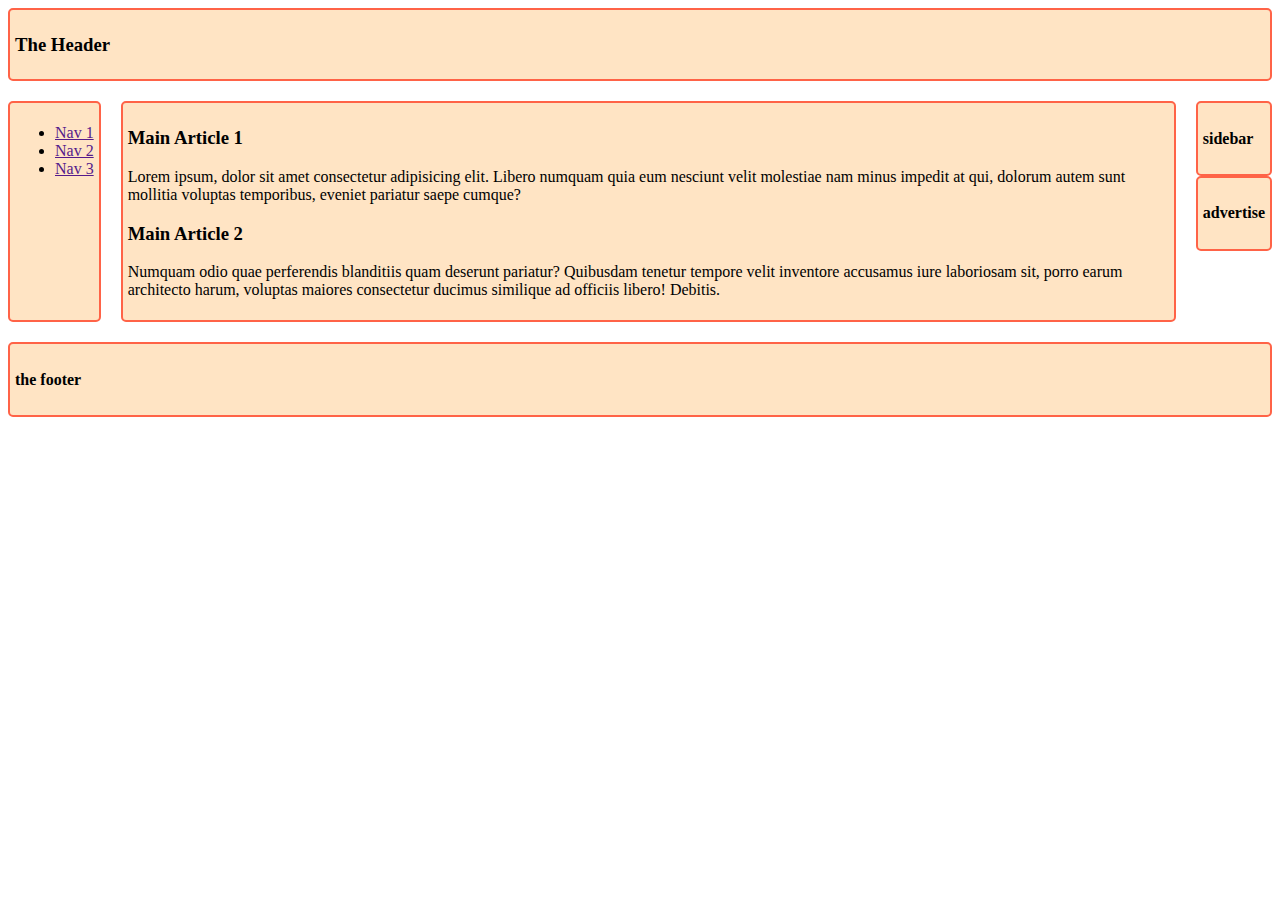
<file: index.html>
<!DOCTYPE html>
<html lang="en">
<head>
    <meta charset="UTF-8">
    <meta name="viewport" content="width=device-width, initial-scale=1.0">
    <title>Document</title>
    <link rel="stylesheet" href="style.css">
   
</head>
<body class="container">
    
    <header class="header"><h3>The Header</h3></header>
    <nav class="nav">
        <ul>
            <li><a href="">Nav 1</a></li>
            <li><a href="">Nav 2</a></li>
            <li><a href="">Nav 3</a></li>
        </ul>
    </nav>
    <main class="main">
        <article>
            <h3>Main Article 1</h3>
            <p>Lorem ipsum, dolor sit amet consectetur adipisicing elit. Libero numquam quia eum nesciunt velit molestiae nam minus impedit at qui, dolorum autem sunt mollitia voluptas temporibus, eveniet pariatur saepe cumque?</p>
        </article>
        <article>
            <h3>Main Article 2</h3>
            <p>Numquam odio quae perferendis blanditiis quam deserunt pariatur? Quibusdam tenetur tempore velit inventore accusamus iure laboriosam sit, porro earum architecto harum, voluptas maiores consectetur ducimus similique ad officiis libero! Debitis.</p>
        </article>
    </main>
    <aside>
        <div class="sidebar"><h4>sidebar</h4></div>
        <div class="advertise"><h4>advertise</h4></div>
    </aside>
    <footer class="footer"><h4>the footer</h4></footer>
</body>
</html>
</file>
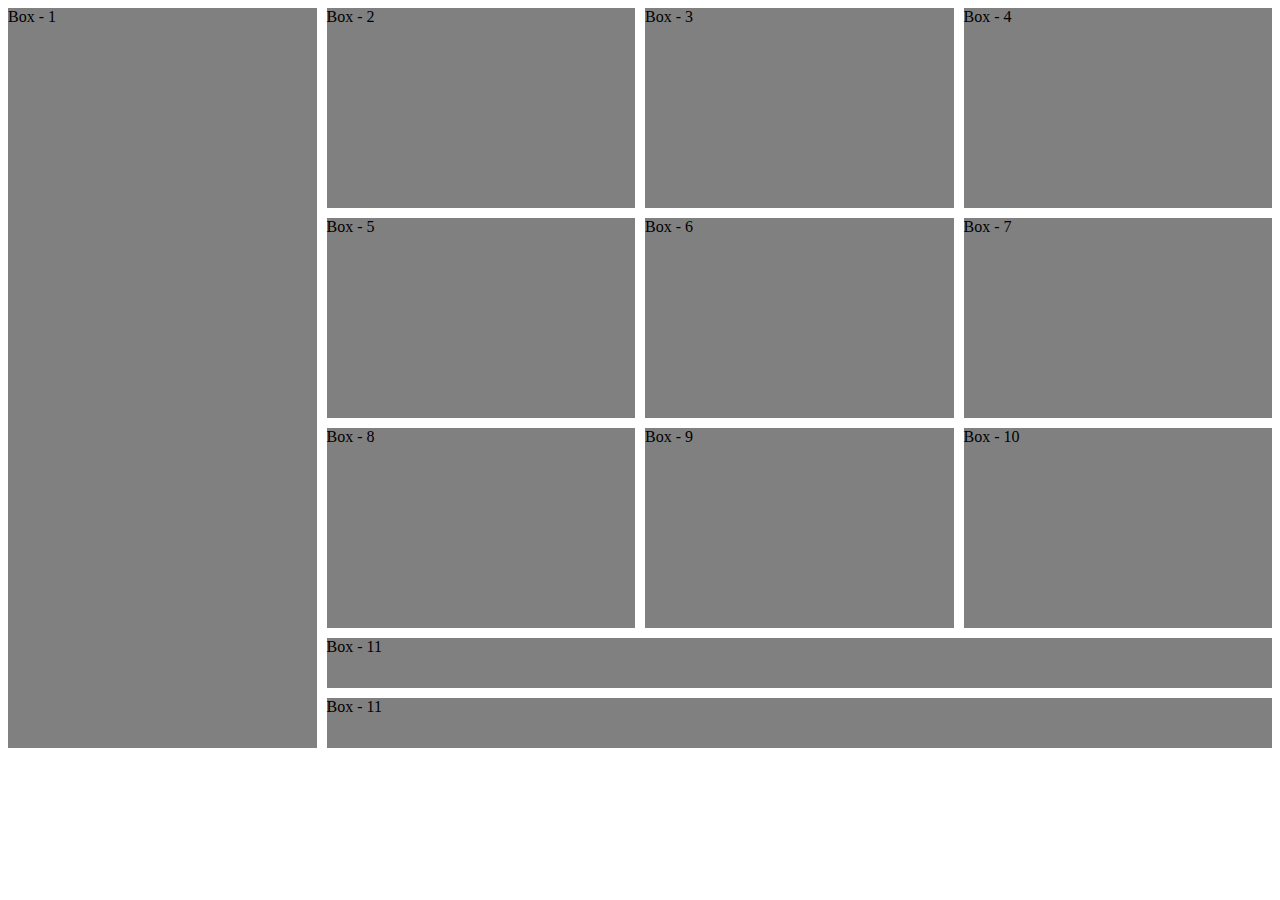
<file: grid.html>
<!DOCTYPE html>
<html lang="en">
<head>
    <meta charset="UTF-8">
    <meta name="viewport" content="width=device-width, initial-scale=1.0">
    <title>Document</title>
    <style>
        .container{
            display: grid;
            grid-template-columns: repeat(4,1fr);
            grid-template-rows: repeat(3,200px) 50px 50px;
            gap: 10px;
        }
        .box{
            background-color: gray;
        }
        #box-1{
            grid-row: span 5;
        }
        #box-11, #box-12{
            grid-column: span 3;
        }
    </style>
</head>
<body>
    <div class="container">
        <div class="box" id="box-1">Box - 1</div>
        <div class="box" id="box-2">Box - 2</div>
        <div class="box" id="box-3">Box - 3</div>
        <div class="box" id="box-4">Box - 4</div>
        <div class="box" id="box-5">Box - 5</div>
        <div class="box" id="box-6">Box - 6</div>
        <div class="box" id="box-7">Box - 7</div>
        <div class="box" id="box-8">Box - 8</div>
        <div class="box" id="box-9">Box - 9</div>
        <div class="box" id="box-10">Box - 10</div>
        <div class="box" id="box-11">Box - 11</div>
        <div class="box" id="box-12">Box - 11</div>
        
    </div>
    
</body>
</html>
</file>
<file: style.css>
.header, .nav, .main, .sidebar, .advertise, .footer{
    background-color: bisque;
    border: 2px solid tomato;
    padding: 5px;
    border-radius: 5px;
}
.header{
    grid-area: header;
}
.nav{
    grid-area: nav;
}
.main{
    grid-area: main;
}
.sidebar{
    grid-area: sidebar;
}
.advertise{
    grid-area: advertise;
}
.footer{
    grid-area: footer;
}
.container{
    display: grid;
    gap: 20px;
    grid-template-areas: 
    " header header header header"
     "nav    main   main   sidebar"
     "nav     main   main advertise"
    "footer  footer  footer  footer";
} 
@media screen and (max-width:576px) 
{
    .container{
        grid-template-areas: 
        "header"
        "nav"
        "main"
        "sidebar"
        "advertise"
        "footer";
    }
    
}
@media  screen and (min-width:576px) and (max-width:992px) {

    .container{
        grid-template-areas: 
        "header header header"
        "nav nav nav"
        "sidebar main main"
        "advertise  footer footer"
       
        ;
    }
}
</file>
